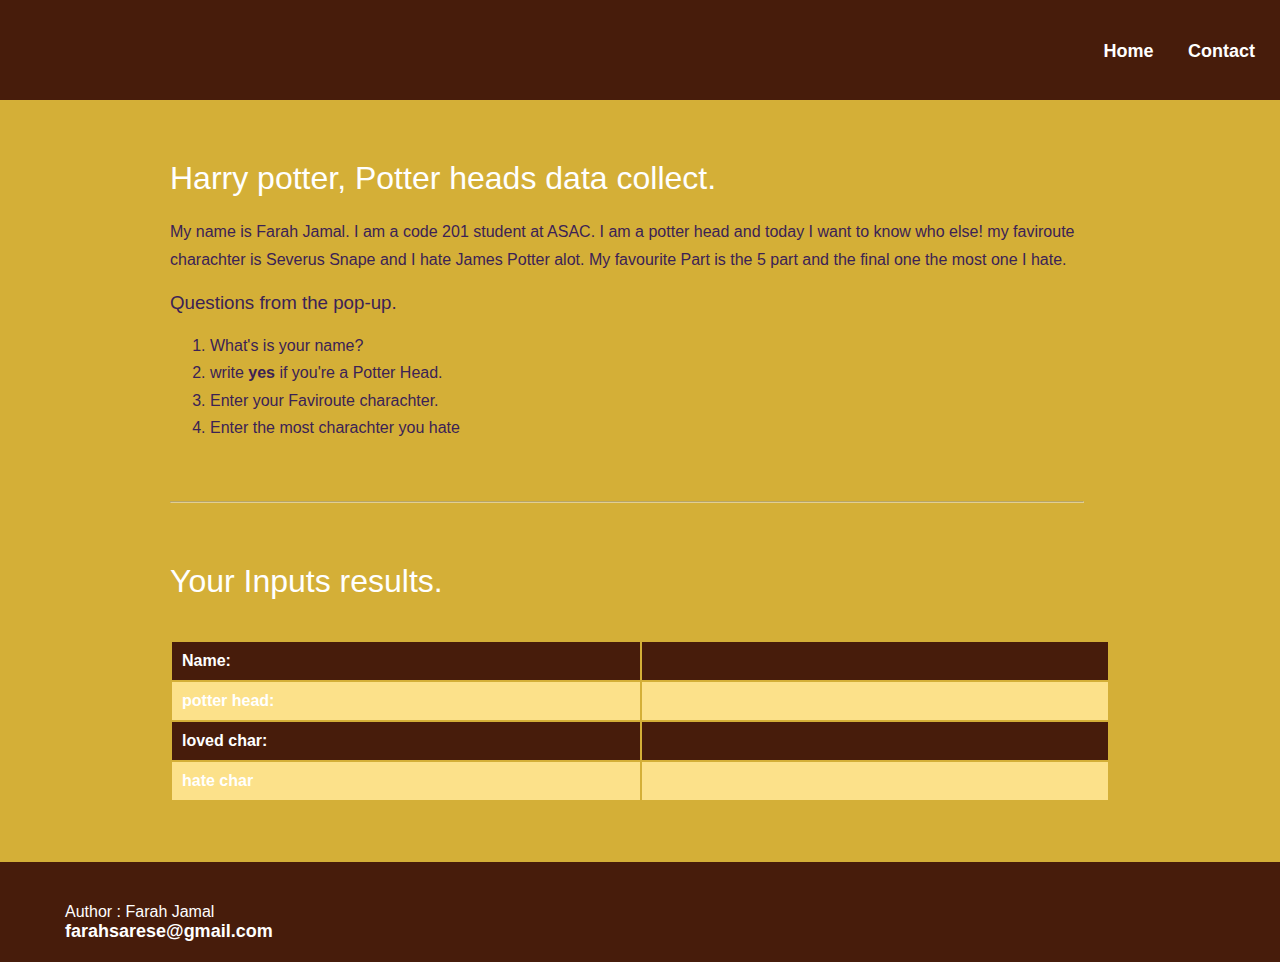
<file: Lab01b/index.html>
<!DOCTYPE html>

<head>
    <title>Code 201 | First Lab</title>
    <link rel="stylesheet" type="text/css" media="screen" href="main.css" />
    <style>
        footer{
            margin: 0;  
            height:50px; 
             background: #471C0B; 
             padding: 25px;
             

        }
        a{
            color: white;
        }
    </style>
</head>

<body>
    <header>
        <div id="header">
         
            <ul >
                <li><a style="color: white;"href="index.html" class="h-navlink">Home</a></li>
                <li><a  style="color: white;"href="mailto:farahsarese@gmail.com" class="h-navlink">Contact</a></li>
            </ul>

        </div>
    </header>

            <div class="container">
                    <h1>Harry potter, Potter heads data collect. </h1>
                    <p class="pmaster">My name is Farah Jamal. I am a code 201 student at ASAC.
                        I am a potter head and today I want to know who else!
                        my faviroute charachter is Severus Snape and I hate James Potter alot.
                        My favourite Part is the 5 part and the final one the most one I hate.

</p>
                    <p class="pmaster">
                        <h3 class="header-purple">Questions from the pop-up.</h3>
                        <ol>
                            <li class="list">What's is your name?</li>
                            <li class="list">write <strong>yes</strong> if you're a Potter Head.</li>
                            <li class="list">Enter your Faviroute charachter.</li>
                            <li class="list">Enter the most charachter you hate</li>
                        </ol>
                    </p>
                    <hr>
            </div>
    <div class="container">
        <h1>Your Inputs results.</h1>
        <table class="table-1">
            <tr class="odd">
                <th class="table-header">Name:</th>
                <td style="color: white;" id="name" class="tabel-details"></td>
            </tr>
             <tr class="even">
                <th class="table-header">potter head:</th>
                <td style="color: white;"  id="potterHead"></td>
            </tr>
            <tr class="odd">
                <th class="table-header">loved char:</th>
                <td style="color: white;"  id="fav" class="tabel-details"></td>
            </tr>
    

           <tr class="even">
                <th class="table-header">hate char</th>
                <td style="color: white;"  id="worst" class="tabel-details"></td>
           </tr>
        
        


        </table>
     
</div>

</body>
<script src="main.js"></script>
<footer>
    <ul style="float: center;"}
    >
        <li style=" text-decoration: none; display: inline-block; color: white;">Author : Farah Jamal </li><br>
        <li style=" text-decoration: none; display: inline-block; color: white;"><a style="color: white;" href="mailto:farahsarese@gmail.com" class="h-navlink">farahsarese@gmail.com</a></li>
    </ul>
</footer>
</html>
</file>
<file: Lab01b/main.css>
* { font-family: Arial, Helvetica, sans-serif;}
a {text-decoration: none;}

body { margin: 0;
background-color:#D4AF37; }

h1,h2,h3,h4,h5,h6 { color: white; font-weight: 200;}
.header-purple { color: rgb(59, 34, 85);}


#header {  margin: 0;  height:50px;  background: #471C0B; padding: 25px;}
#header ul  { float: right;}
#header li { text-decoration: none; display: inline-block; margin-left: 30px;}
.h-navlink { color: rebeccapurple;  font-size: 18px; font-weight: 600; text-decoration: none;}
a.active { color: royalblue;}
#header .h-navlink:hover { color: royalblue; font-weight: 600;}


.container { max-width: 940px; margin: 60px auto;}

hr { margin: 60px 0px; opacity: .5; width: 97%;}

.pmaster {color: rgb(59, 34, 85); font-size: 16px; line-height: 1.7em;}
.pmaster a { color: royalblue; font-weight: 500;}
.pmaster a:hover { text-decoration: underline rebeccapurple;}

.list {color: rgb(59, 34, 85); font-size: 16px; line-height: 1.7em;}

/* Table style*/
.table-1 { width: 940px; margin:  40px  0px 30px 0px; }
.table-1 th { text-align: left; font-weight: bold;  width: 470px;padding: 10px 7px 10px 10px;}
.table-1 td { text-align:left;  width: 470px; padding: 10px 7px 10px 10px; color: rgb(59, 34, 85);}
.odd { background-color: #471C0B }
.even { background-color: #fce18a} 
.table-header { font-weight: bold; color:white;}
.table-details { color: white; font-weight: bold;}
tr:hover {background-color: #f3ecd3}
</file>
